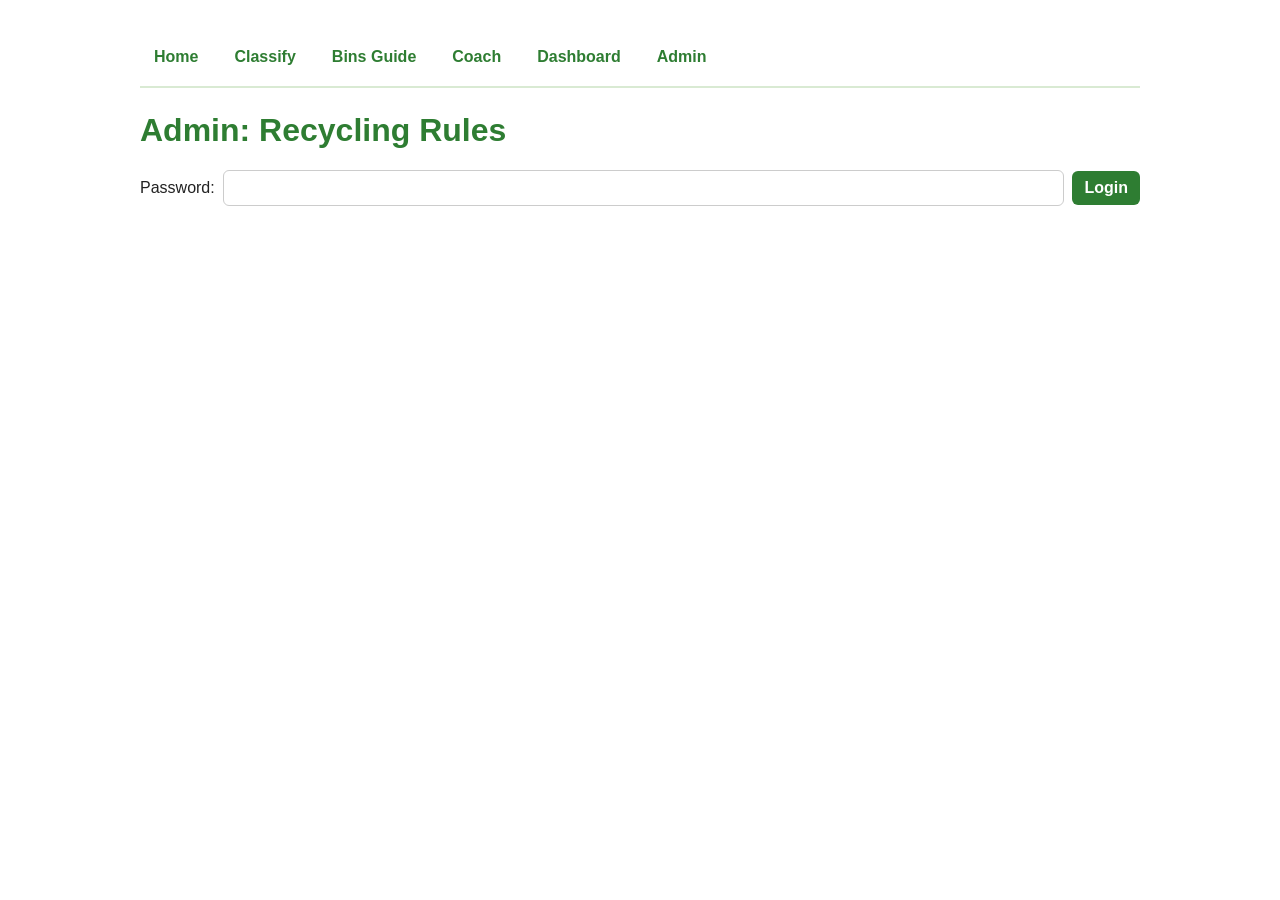
<file: static/admin.html>
<!DOCTYPE html>
<html lang="en">
<head>
    <meta charset="UTF-8">
    <meta name="viewport" content="width=device-width, initial-scale=1.0">
    <title>Admin</title>
    <link rel="stylesheet" href="/static/css/styles.css">
</head>
<body>
    <nav class="nav">
        <a href="/">Home</a>
        <a href="/classify">Classify</a>
        <a href="/bins">Bins Guide</a>
        <a href="/coach">Coach</a>
        <a href="/dashboard">Dashboard</a>
        <a href="/admin">Admin</a>
    </nav>

    <h1>Admin: Recycling Rules</h1>
    
    <p id="message"></p>

    <!-- 1. Login -->
    <section id="login-section">
        <div class="form-row">
            <label for="password">Password:</label>
            <input type="password" id="password">
            <button id="login-button">Login</button>
        </div>
    </section>

    <!-- 2. Only visible after login -->
    <section id="admin-section" hidden>
        <h2 id="form-title">Add a new rule</h2>
        <form id="rule-form" class="rule-form">
            <input type="hidden" id="rule-id">

            <label for="rule-region">City</label>
            <input type="text" id="rule-region" placeholder="e.g. Dortmund">

            <label for="rule-category">Category</label>
            <select id="rule-category">
                <option value="packaging">packaging</option>
                <option value="paper">paper</option>
                <option value="glass">glass</option>
                <option value="organic">organic</option>
                <option value="residual">residual</option>
                <option value="hazardous">hazardous</option>
            </select>

            <label for="rule-bin-name">Bin name</label>
            <input type="text" id="rule-bin-name" placeholder="e.g. Gelbe Tonne">

            <label for="rule-bin-color">Bin colour</label>
            <input type="color" id="rule-bin-color" value="#2e7d32">

            <label for="rule-instructions">Instructions</label>
            <input type="text" id="rule-instructions" placeholder="e.g. Empty it, no need to wash.">

            <label for="rule-examples">Examples</label>
            <input type="text" id="rule-examples" placeholder="e.g. yogurt cup, tin can">

            <div class="form-row">
                <button type="submit" id="save-button">Save</button>
                <button type="button" id="cancel-button">Cancel</button>
            </div>
        </form>

        <h2>All rules</h2>
        <table>
            <thead>
                <tr>
                    <th>City</th>
                    <th>Bin</th>
                    <th>Category</th>
                    <th>Instructions</th>
                    <th>Examples</th>
                    <th>Actions</th>
                </tr>
            </thead>
            <tbody id="rules"></tbody>
        </table>
    </section>


    <script src="/static/js/admin.js"></script>
</body>
</html>
</file>
<file: static/css/styles.css>
body {
    font-family: Arial, sans-serif;
    max-width: 1000px;
    margin: 40px auto;
    padding: 0 16px;
    color: #222;
}

h1 {
    color: #2e7d32;
}

.nav {
    display: flex;
    flex-wrap: wrap;
    gap: 8px;
    margin-bottom: 24px;
    padding-bottom: 12px;
    border-bottom: 2px solid #d9ead3;
}

.nav a {
    padding: 8px 14px;
    border-radius: 6px;
    color: #2e7d32;
    font-weight: bold;
    text-decoration: none;
}

.nav a:hover {
    background: #eaf3e6;
}

table {
    width: 100%;
    border-collapse: collapse;
    margin: 16px 0;
}

th,
td {
    padding: 10px 12px;
    border-bottom: 1px solid #ddd;
    text-align: left;
}

th {
    background: #eaf3e6;
    color: #2e7d32;
}

.tip {
    padding: 12px 16px;
    background: #eaf3e6;
    border-left: 4px solid #2e7d32;
    border-radius: 6px;
    margin-bottom: 40px;
}

.tip-title {
    display: block;
    color: #1b5e20;
}

.tip p {
    margin: 6px 0 0;
}

.form-row {
    display: flex;
    flex-wrap: wrap;
    align-items: center;
    justify-content: center;
    gap: 8px;
}

.form-row select,
.form-row input,
.form-row button {
    padding: 8px 12px;
    font-size: 16px;
    border: 1px solid #ccc;
    border-radius: 6px;
}

.form-row input {
    flex: 1;
    min-width: 200px;
}

.form-row button {
    background: #2e7d32;
    color: white;
    border: none;
    font-weight: bold;
    cursor: pointer;
}

.form-row button:hover {
    background: #1b5e20;
}

.rule-form {
    display: grid;
    grid-template-columns: 140px 1fr;
    gap: 10px;
    align-items: center;
    max-width: 600px;
}

.rule-form input,
.rule-form select {
    padding: 8px;
    font-size: 16px;
    border: 1px solid #ccc;
    border-radius: 6px;
}

.rule-form .form-row {
    grid-column: 2;
    justify-content: flex-start;
}

.small-button {
    padding: 4px 10px;
    margin: 2px;
    border: none;
    border-radius: 4px;
    background: #2e7d32;
    color: white;
    cursor: pointer;
}

.small-button.danger {
    background: #c0392b;
}
</file>
